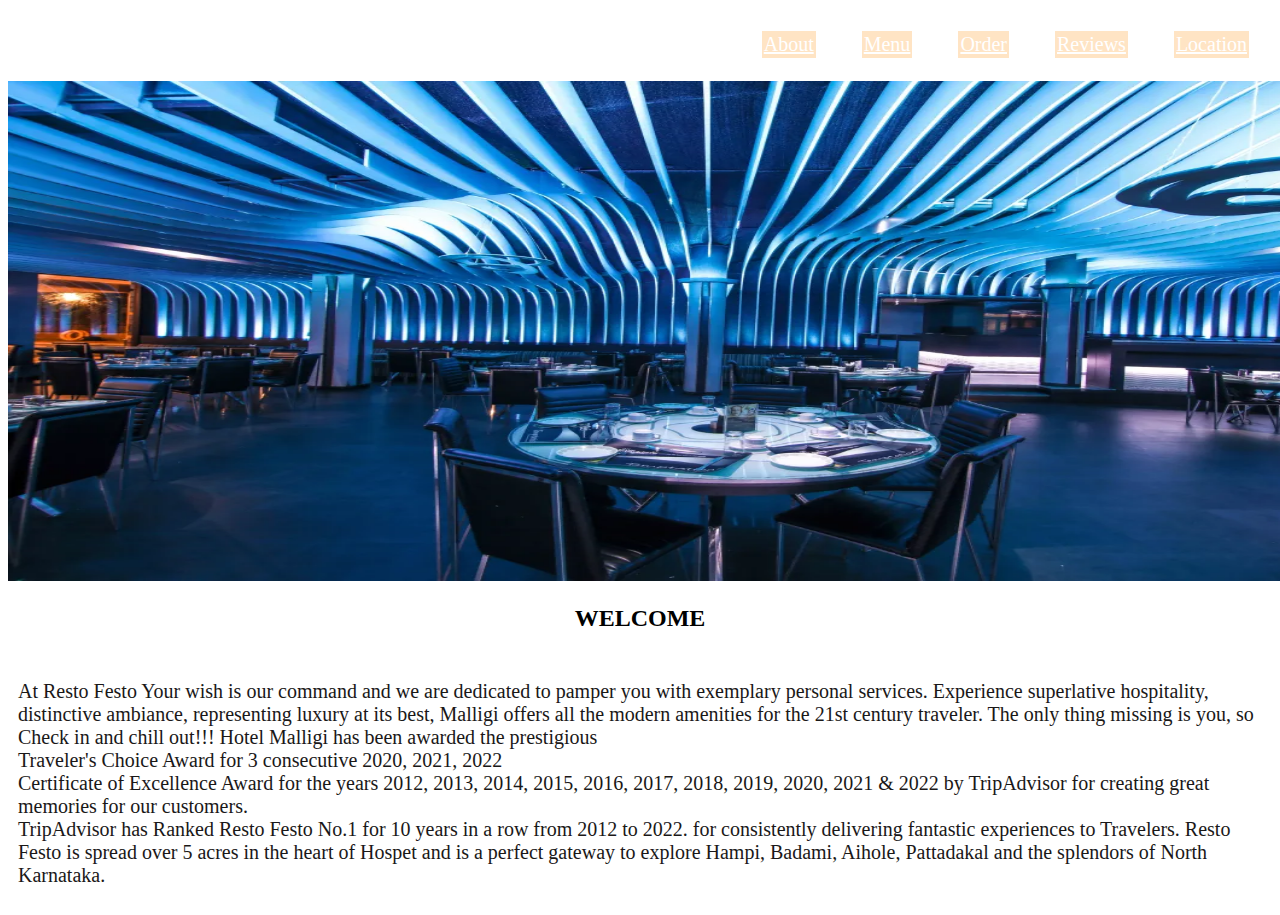
<file: About.html>
<!DOCTYPE html>
<html>
  <head>
    <title>My HTML Page</title>
    <link rel="stylesheet" href="style.css" />
      
       <style>
       
       </style>
     
  </head>
  <body>
    
    <nav>
        <a class ="food" href="Location.html">Location</a>
        <a class ="food" href="Reviews.html">Reviews</a>
        <a class ="food" href="Order.html">Order</a>

<a class ="food" href="Menu.html">Menu</a>
<a class ="food" href="About.html">About</a>
 </nav>

      <img src="hotel1.webp" width="1400" height="500"/>
      <h2 style="text-align:center"> WELCOME </h2>
      <br/>
 <p>
    At  Resto Festo Your wish is our command and we are dedicated to pamper you with exemplary personal services. Experience superlative hospitality, distinctive ambiance, representing luxury at its best, Malligi offers all the modern amenities for the 21st century traveler. The only thing missing is you, so Check in and chill out!!!
    
    
    
    
    Hotel Malligi has been awarded the prestigious 
    
    
    <br/>
    Traveler's Choice  Award 
    
    for 3 consecutive 2020, 2021, 2022
    
    <br/>
    
    Certificate of Excellence Award 
    
    for the years 2012, 2013, 2014, 2015, 2016, 2017, 2018, 2019, 2020, 2021 & 2022
    
    by TripAdvisor ​for ​creating great ​memories for our customers. 
    
    <br/>
    
    TripAdvisor has 
    
    Ranked Resto Festo No.1 
    
    for 10 years in a row from 2012 to 2022.
    
    for consistently delivering fantastic experiences to Travelers.
    
    
    
    Resto Festo is spread over 5 acres in the heart of Hospet and is a perfect gateway to explore Hampi, Badami, Aihole, Pattadakal and the splendors of North Karnataka. </p>

      <p> </p>
  </body>
</html>
</file>
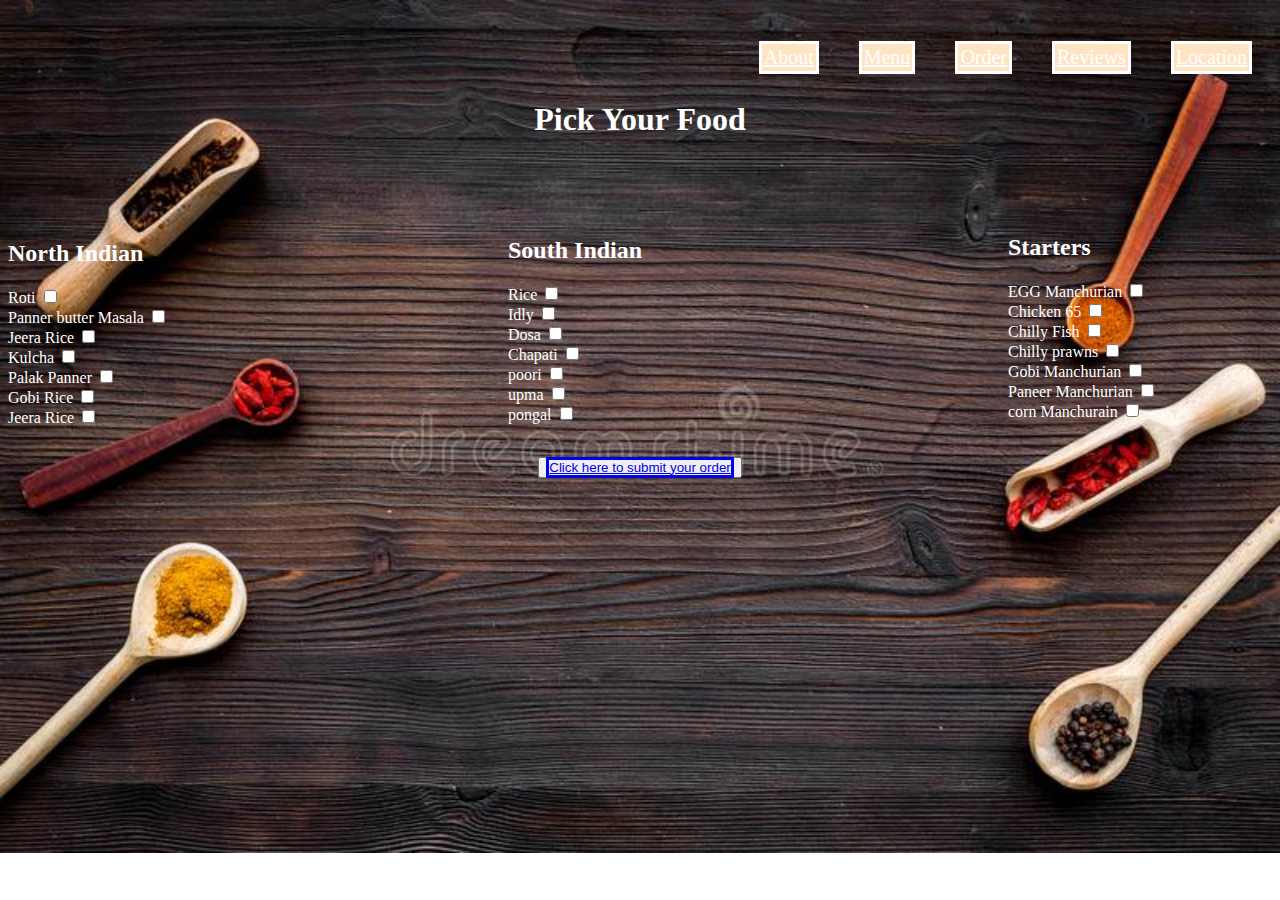
<file: Menu.html>
<!DOCTYPE html>
<html>
  <head>
    <title>My HTML Page</title>
    <link rel="stylesheet" href="style.css" />
      
       <style>
       body{
        background-image: url(menu1.jpg);
        background-repeat: no-repeat;
        background-size: cover;
       }
      
       h1{

        text-align:center;color:white;
        padding:80px
       
       }
       .button{
        text-align: center;
       }
      
      
       </style>
     
    </head>
  <body>
    
    <nav>
        <a class ="food" href="Location.html">Location</a>
        <a class ="food" href="Reviews.html">Reviews</a>
        <a class ="food" href="Order.html">Order</a>

<a class ="food" href="Menu.html">Menu</a>
<a class ="food" href="About.html">About</a>
 </nav>

 <h1 style="justify-content:center;color:white;font-weight: bold;"> Pick Your Food</h1>
 <h2 style="text-align:start;color:white">North Indian</h2>
 <form action="">
<label style="color:white" for="north">Roti</label>
<input id="north" type="checkbox"/><br/>
<label style="color:white" for="north">Panner butter Masala</label>
<input id="north" type="checkbox"/><br/>
<label style="color:white" for="north">Jeera Rice</label>
<input id="north" type="checkbox"/><br/>
<label style="color:white" for="north">Kulcha</label>
<input id="north" type="checkbox"/><br/>
<label style="color:white" for="north">Palak Panner</label>
<input id="north" type="checkbox"/><br/>
<label style="color:white" for="north">Gobi Rice</label>
<input id="north" type="checkbox"/><br/>
<label style="color:white" for="north">Jeera Rice</label>
<input id="north" type="checkbox"/>


 <h2 style="justify-content: center; align-items:center; margin-left: 500px; margin-top: -190px;  color:white">South Indian</h2>
 <form action="">
    <label style="justify-content: center; align-items:center; margin-left: 500px;color:white" for="starters">Rice</label>
    <input id="starters" type="checkbox"/><br/>
    <label style="justify-content: center; align-items:center; margin-left: 500px;color:white" for="s">Idly</label>
    <input id="s" type="checkbox"/><br/>
    <label style="justify-content: center; align-items:center; margin-left: 500px;color:white" for="s">Dosa</label>
    <input id="s" type="checkbox"/><br/>
    <label style="justify-content: center; align-items:center; margin-left: 500px;color:white" for="s">Chapati</label>
    <input id="s" type="checkbox"/><br/>
    <label style="justify-content: center; align-items:center; margin-left: 500px;color:white" for="s">poori</label>
    <input id="s" type="checkbox"/><br/>
    <label style="justify-content: center; align-items:center; margin-left:500px;color:white" for="s">upma</label>
    <input id="s" type="checkbox"/><br/>
    <label style="justify-content: center; align-items:center; margin-left: 500px;color:white"for="s">pongal</label>
    <input id="s" type="checkbox"/>

 
 <h2 style="justify-content: center; align-items:center; margin-left: 1000px; margin-top: -190px;  color:white">Starters</h2>
 <form action="">
<label style="justify-content: center; align-items:center; margin-left: 1000px;color:white" for="starters">EGG Manchurian</label>
<input id="starters" type="checkbox"/><br/>
<label style="justify-content: center; align-items:center; margin-left: 1000px;color:white" for="starters">Chicken 65</label>
<input id="starters" type="checkbox"/><br/>
<label style="justify-content: center; align-items:center; margin-left: 1000px;color:white" for="starters">Chilly Fish</label>
<input id="starters" type="checkbox"/><br/>
<label style="justify-content: center; align-items:center; margin-left: 1000px;color:white" for="starters">Chilly prawns</label>
<input id="starters" type="checkbox"/><br/>
<label style="justify-content: center; align-items:center; margin-left: 1000px;color:white" for="starters">Gobi Manchurian</label>
<input id="starters" type="checkbox"/><br/>
<label style="justify-content: center; align-items:center; margin-left: 1000px;color:white" for="starters">Paneer Manchurian</label>
<input id="starters" type="checkbox"/><br/>
<label style="justify-content: center; align-items:center; margin-left: 1000px;color:white"for="starters">corn Manchurain</label>
<input id="starters" type="checkbox"/>

 </form>
 
 <br/>
 <br/>
<div class="button">
     <button>
        <a style="border:solid" href="order.html">Click here to submit your order</a>
     </button>
    </div>
 
    
    
   
    
  </body>
</html>
</file>
<file: style.css>
.food{
text-align:center;
font-size :20px;
margin: 20px;
padding: 2px;
border:3px solid ;
color:white;
background-color: bisque;
justify-content: right;
float: right;
}
.food:hover{

    background-color:aqua
}

p{
    top:20px;
    margin:05px;
    padding:5px;
    font-size: 20px;
    color:rgb(26, 24, 24)
}
.food1{
    justify-content: center;
   text-align:right;
   font-size: 35px;
    margin-left:300px;
    padding:90px;
    float: center;
    position: absolute;
  
    right: 16px

}
</file>
